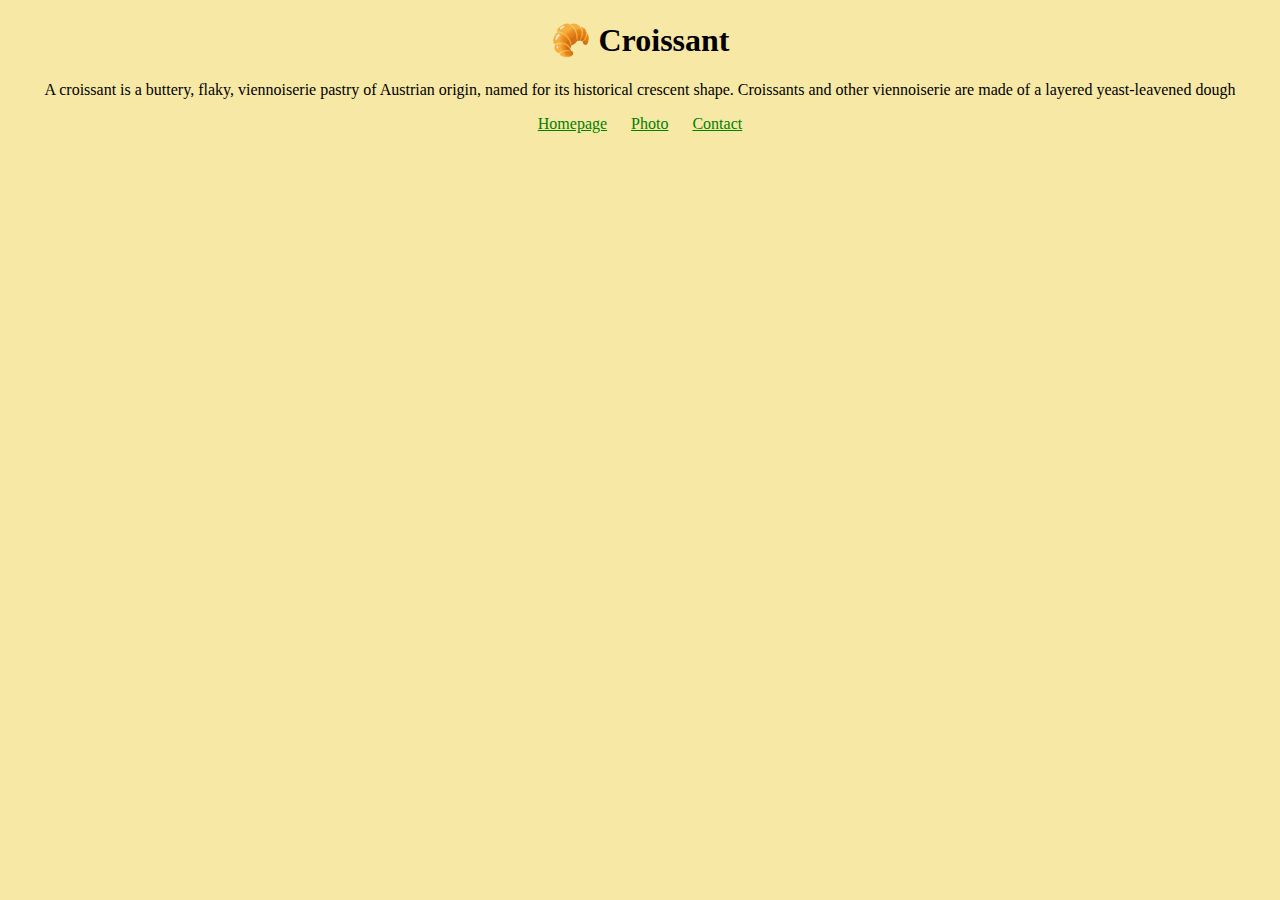
<file: index.html>
<!DOCTYPE html>
<html lang="en">
  <head>
    <meta charset="UTF-8" />
    <meta http-equiv="X-UA-Compatible" content="IE=edge" />
    <meta name="viewport" content="width=device-width, initial-scale=1.0" />
    <meta name="description" content="The website about croissants" />
    <link rel="stylesheet" href="/css/style.css" />
    <title>Austrian Croissants</title>
  </head>
  <body>
    <h1>🥐 Croissant</h1>
    <p>
      A croissant is a buttery, flaky, viennoiserie pastry of Austrian origin,
      named for its historical crescent shape. Croissants and other viennoiserie
      are made of a layered yeast-leavened dough
    </p>
    <a href="/">Homepage</a>
    <a href="photo.html">Photo</a>
    <a href="contact.html">Contact</a>
  </body>
</html>
</file>
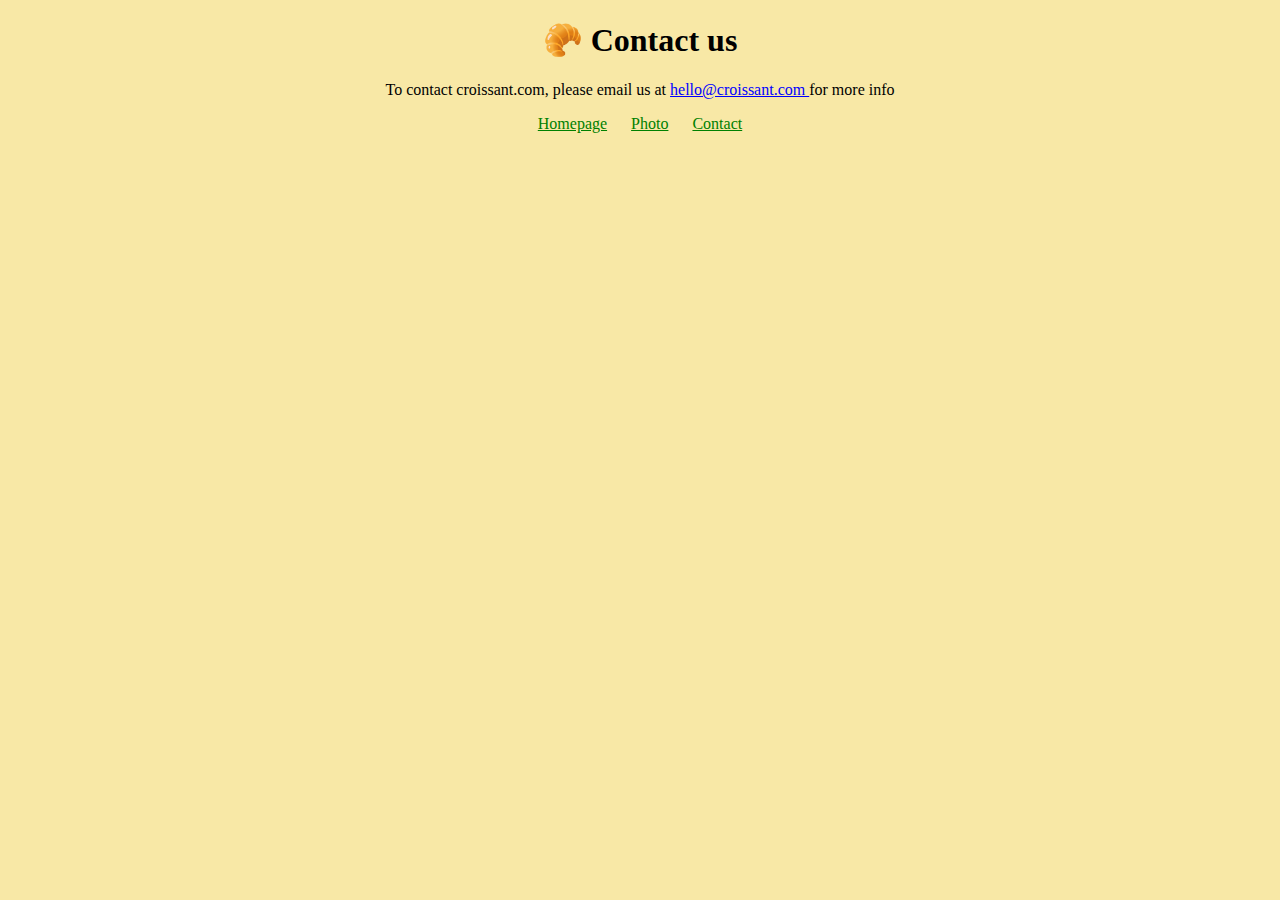
<file: contact.html>
<!DOCTYPE html>
<html lang="en">
  <head>
    <meta charset="UTF-8" />
    <meta http-equiv="X-UA-Compatible" content="IE=edge" />
    <meta name="viewport" content="width=device-width, initial-scale=1.0" />
    <meta name="description" content="Contact details for ordering" />
    <link rel="stylesheet" href="/css/style.css" />

    <title>Contact information</title>
  </head>
  <body>
    <h1>🥐 Contact us</h1>
    <p>
      To contact croissant.com, please email us at
      <a href="mailto:hello@croissant.com" class="email"
        >hello@croissant.com
      </a>
      for more info
    </p>
    <a href="/">Homepage</a>
    <a href="/photo.html">Photo</a>
    <a href="/contact.html">Contact</a>
  </body>
</html>
</file>
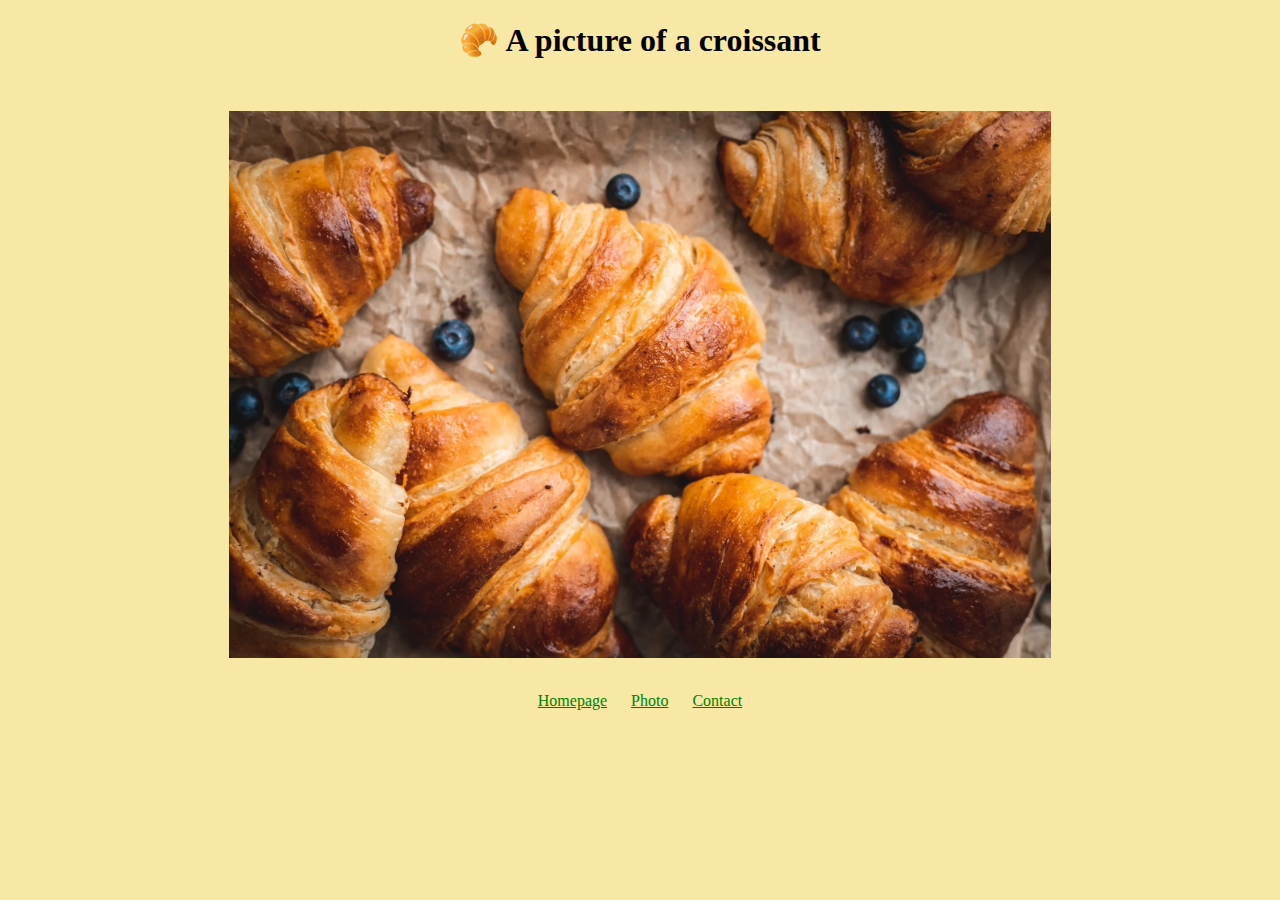
<file: photo.html>
<!DOCTYPE html>
<html lang="en">
  <head>
    <meta charset="UTF-8" />
    <meta http-equiv="X-UA-Compatible" content="IE=edge" />
    <meta name="viewport" content="width=device-width, initial-scale=1.0" />
    <meta name="description" content="Imgae of the fresh baked croissants" />
    <title>The beauty of a croissant</title>
    <link rel="stylesheet" href="/css/style.css" />
  </head>
  <body>
    <h1>🥐 A picture of a croissant</h1>
    <img
      src="pictures/croissant.jpg"
      alt="Tasty croissants"
      class="croissant-picture"
    />
    <br />
    <a href="/">Homepage</a>
    <a href="/photo.html">Photo</a>
    <a href="/contact.html">Contact</a>
  </body>
</html>
</file>
<file: css/style.css>
body {
  background-color: rgb(248, 232, 166);
  display: block;
  text-align: center;
}
a {
  display: inline;
  margin: 0 10px 0 10px;
  color: green;
}
a.email {
  margin: 0;
  color: blue;
}
img {
  max-width: 65%;
  padding: 30px 0 30px 0;
}
</file>
